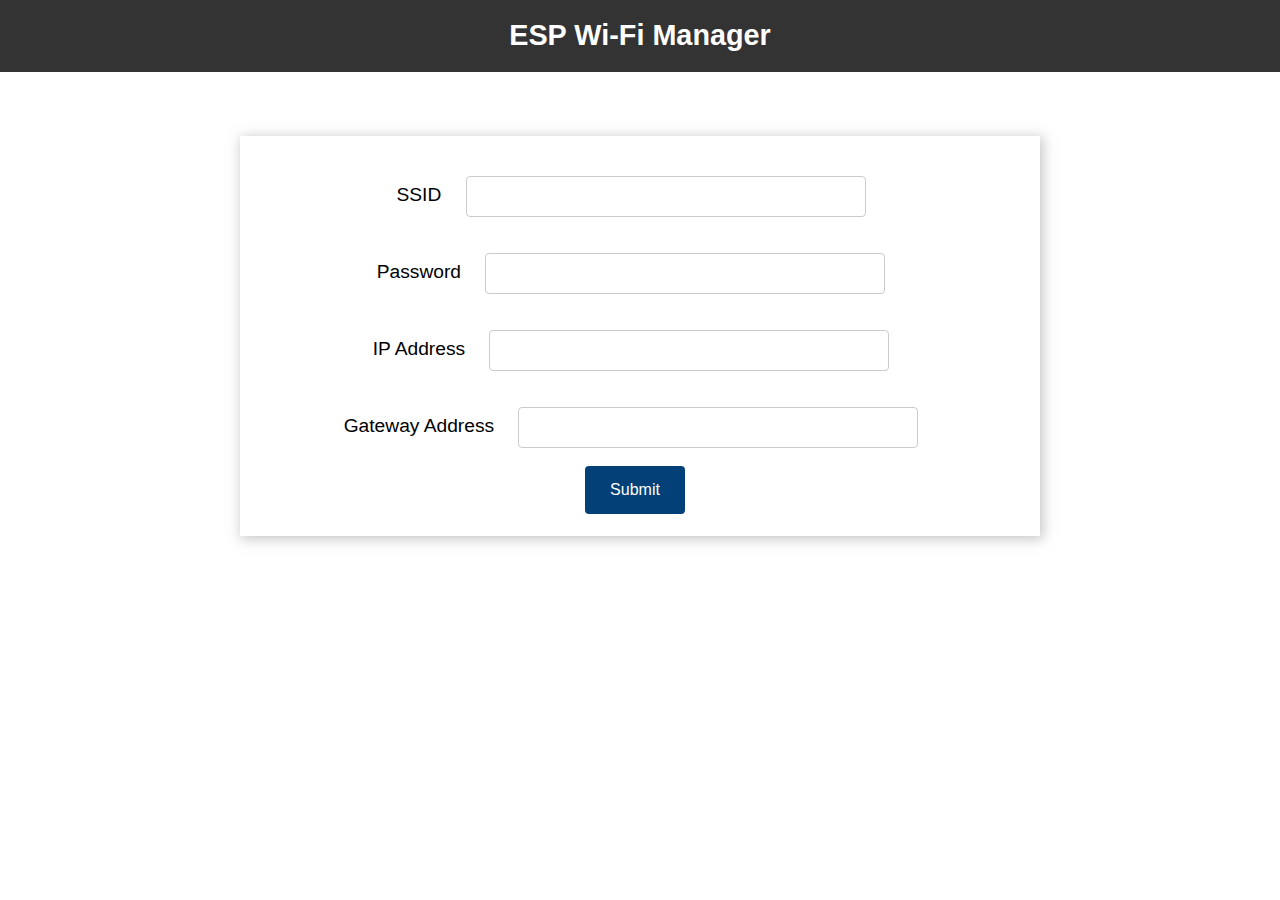
<file: FinalProject/data/wifimanager.html>
<!DOCTYPE html>
<html lang="en">
<head>
    <meta charset="UTF-8">
    <meta name="viewport" content="width=device-width, initial-scale=1.0">
    <link rel="stylesheet" type="text/css" href="style.css">
    <link rel="stylesheet" href="https://use.fontawesome.com/releases/v5.7.2/css/all.css" integrity="sha384-fnmOCqbTlWIlj8LyTjo7mOUStjsKC4pOpQbqyi7RrhN7udi9RwhKkMHpvLbHG9Sr" crossorigin="anonymous">
    <title>ESP web server Config</title>
</head>
<body>
    <div class="topnav">
      <h1>ESP Wi-Fi Manager</h1>
    </div>
    <div class="content">
      <div class="card-grid">
        <div class="card">
          <form action="/" method="POST">
            <p>
              <label for="ssid">SSID</label>
              <input type="text" id ="ssid" name="ssid"><br>
              <label for="pass">Password</label>
              <input type="text" id ="pass" name="pass"><br>
              <label for="ip">IP Address</label>
              <input type="text" id ="ip" name="ip" value=""><br>
              <label for="gateway">Gateway Address</label>
              <input type="text" id ="gateway" name="gateway" value=""><br>
              <input type ="submit" value ="Submit">
            </p>
          </form>
        </div>
      </div>
    </div>
  </body>
</html>
</file>
<file: FinalProject/data/style.css>
html {
    font-family: Arial, Helvetica, sans-serif; 
    display: inline-block; 
    text-align: center;
}
  
h1 {
    font-size: 1.8rem; 
    color: white;
}
  
p { 
    font-size: 1.4rem;
}
  
.topnav { 
    overflow: hidden; 
    background-color: #0A1128;
}
  
body {  
    margin: 0;
}
  
.content { 
    padding: 5%;
}
  
.card-grid { 
    max-width: 800px; 
    margin: 0 auto; 
    display: grid; 
    grid-gap: 2rem; 
    grid-template-columns: repeat(auto-fit, minmax(300px, 1fr));
}
  
.card { 
    background-color: white; 
    box-shadow: 2px 2px 12px 1px rgba(140,140,140,.5);
}
  
.card-title { 
    font-size: 1.2rem;
    font-weight: bold;
    color: #034078
}
  
input[type=submit] {
    border: none;
    color: #FEFCFB;
    background-color: #034078;
    padding: 15px 15px;
    text-align: center;
    text-decoration: none;
    display: inline-block;
    font-size: 16px;
    width: 100px;
    margin-right: 10px;
    border-radius: 4px;
    transition-duration: 0.4s;
}
  
input[type=submit]:hover {
    background-color: #1282A2;
}
  
input[type=text], input[type=number], select {
    width: 50%;
    padding: 12px 20px;
    margin: 18px;
    display: inline-block;
    border: 1px solid #ccc;
    border-radius: 4px;
    box-sizing: border-box;
}
  
label {
    font-size: 1.2rem; 
}

.topnav {
    overflow: hidden;
    background-color: #333;
    position: relative;
}
  
.topnav #navMenu {
    display: none;
}
  
.topnav a {
    color: white;
    padding: 16px 20px;
    text-decoration: none;
    font-size: 2rem;
    display: block;
}
  
.topnav a.icon {
    background: black;
    display: block;
    position: absolute;
    right: 0;
    top: 0;
}
  
.topnav a:hover {
    background-color: #ddd;
    color: black;
}

.wrapper {
    width: 80%;
    height: 400px;
    display: flex;
    /* align-items: center; */
    justify-content: center;
}
</file>
